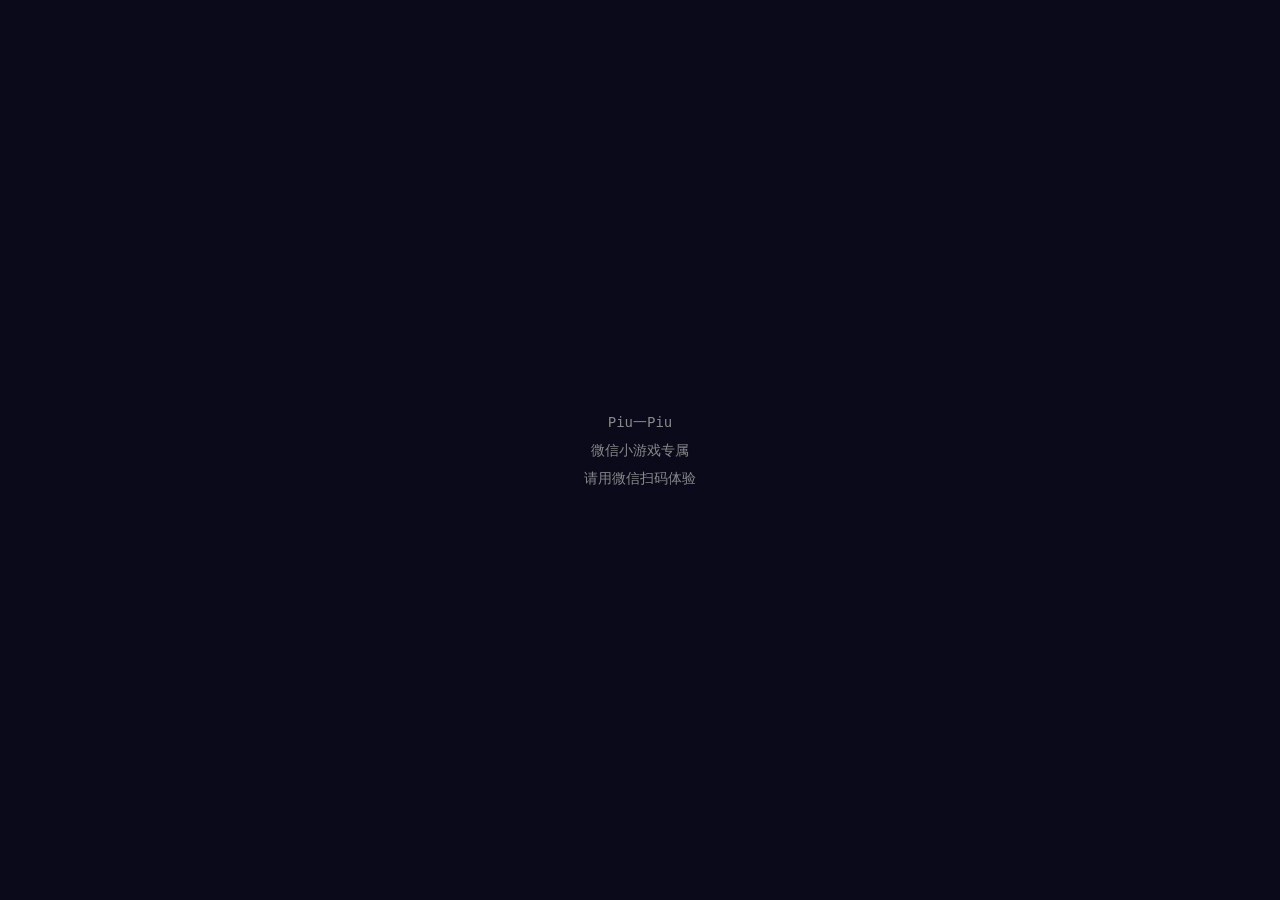
<file: index.html>
<!doctype html><html><head><meta charset="utf-8"><title>Piu一Piu</title>
<style>body{background:#0a0a1a;color:#888;font-family:monospace;display:flex;align-items:center;justify-content:center;height:100vh;margin:0;text-align:center}
p{font-size:14px;line-height:2}a{color:#00c6ff}</style></head><body>
<div><p>Piu一Piu<br>微信小游戏专属<br>请用微信扫码体验</p></div></body></html>
</file>
